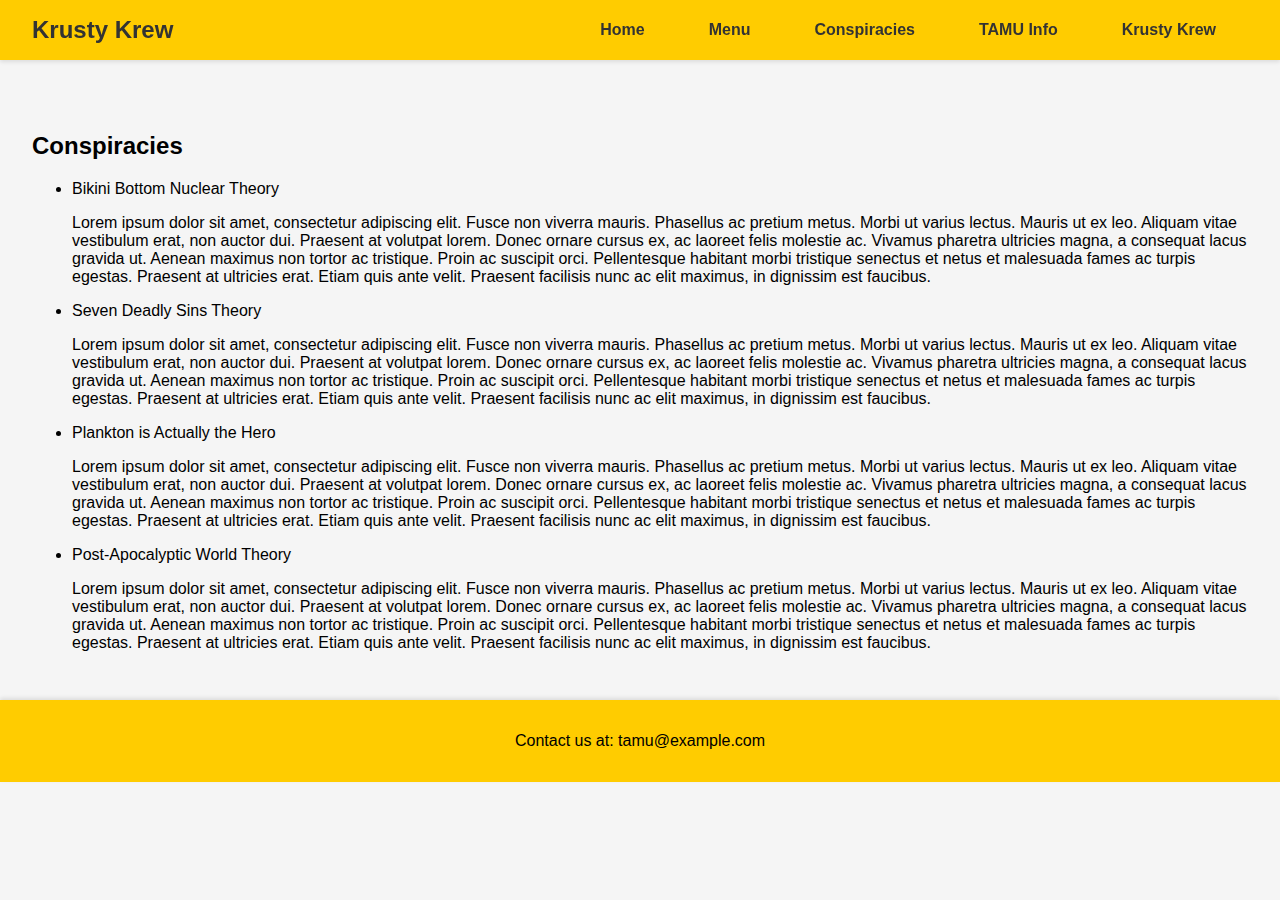
<file: conspiracies.html>
<!DOCTYPE html>
<html lang="en">
<head link href='https://fonts.googleapis.com/css?family=Lato:400,700' rel='stylesheet' type='text/css'>
    <meta charset="UTF-8">
    <meta name="viewport" content="width=device-width, initial-scale=1.0">
    <title>Krusty Krew Conspiracies</title>
    <link rel="stylesheet" href="styles.css">
</head>
<body>
    <button onclick="topFunction()" id="Button_Top" title="Go to top">Top</button>
    <header>
        <div class="container">
            <h1 class="logo">Krusty Krew</h1>
            <nav class="navbar">
                <ul class="nav-links">
                    <li><a href="index.html">Home</a></li>
                    <li><a href="menu.html">Menu</a></li>
                    <li><a href="conspiracies.html">Conspiracies</a></li>
                    <li><a href="tamu.html">TAMU Info</a></li>
                    <li><a href="krusty_krew.html">Krusty Krew</a></li>
                </ul>
                <div class="burger">
                    <div class="line1"></div>
                    <div class="line2"></div>
                    <div class="line3"></div>
                </div>
            </nav>
        </div>
    </header>
    <main>
        <h2>Conspiracies</h2>
        <ul>
            <li>Bikini Bottom Nuclear Theory</li>
            <p> Lorem ipsum dolor sit amet, consectetur adipiscing elit. Fusce non viverra mauris. Phasellus ac pretium metus. Morbi ut varius lectus. Mauris ut ex leo. Aliquam vitae vestibulum erat, non auctor dui. Praesent at volutpat lorem. Donec ornare cursus ex, ac laoreet felis molestie ac. Vivamus pharetra ultricies magna, a consequat lacus gravida ut. Aenean maximus non tortor ac tristique. Proin ac suscipit orci. Pellentesque habitant morbi tristique senectus et netus et malesuada fames ac turpis egestas. Praesent at ultricies erat. Etiam quis ante velit. Praesent facilisis nunc ac elit maximus, in dignissim est faucibus.

            </p>
            
            <li>Seven Deadly Sins Theory</li>
            <p>Lorem ipsum dolor sit amet, consectetur adipiscing elit. Fusce non viverra mauris. Phasellus ac pretium metus. Morbi ut varius lectus. Mauris ut ex leo. Aliquam vitae vestibulum erat, non auctor dui. Praesent at volutpat lorem. Donec ornare cursus ex, ac laoreet felis molestie ac. Vivamus pharetra ultricies magna, a consequat lacus gravida ut. Aenean maximus non tortor ac tristique. Proin ac suscipit orci. Pellentesque habitant morbi tristique senectus et netus et malesuada fames ac turpis egestas. Praesent at ultricies erat. Etiam quis ante velit. Praesent facilisis nunc ac elit maximus, in dignissim est faucibus.

            </p>
            <li>Plankton is Actually the Hero</li>
            <p>Lorem ipsum dolor sit amet, consectetur adipiscing elit. Fusce non viverra mauris. Phasellus ac pretium metus. Morbi ut varius lectus. Mauris ut ex leo. Aliquam vitae vestibulum erat, non auctor dui. Praesent at volutpat lorem. Donec ornare cursus ex, ac laoreet felis molestie ac. Vivamus pharetra ultricies magna, a consequat lacus gravida ut. Aenean maximus non tortor ac tristique. Proin ac suscipit orci. Pellentesque habitant morbi tristique senectus et netus et malesuada fames ac turpis egestas. Praesent at ultricies erat. Etiam quis ante velit. Praesent facilisis nunc ac elit maximus, in dignissim est faucibus.

            </p>
            <li>Post-Apocalyptic World Theory</li>
            <p>Lorem ipsum dolor sit amet, consectetur adipiscing elit. Fusce non viverra mauris. Phasellus ac pretium metus. Morbi ut varius lectus. Mauris ut ex leo. Aliquam vitae vestibulum erat, non auctor dui. Praesent at volutpat lorem. Donec ornare cursus ex, ac laoreet felis molestie ac. Vivamus pharetra ultricies magna, a consequat lacus gravida ut. Aenean maximus non tortor ac tristique. Proin ac suscipit orci. Pellentesque habitant morbi tristique senectus et netus et malesuada fames ac turpis egestas. Praesent at ultricies erat. Etiam quis ante velit. Praesent facilisis nunc ac elit maximus, in dignissim est faucibus.

            </p>
        </ul>
    </main>
    <footer>
        <p>Contact us at: tamu@example.com</p>
    </footer>
    <script src="script.js"></script>
    
</body>
</html>
</file>
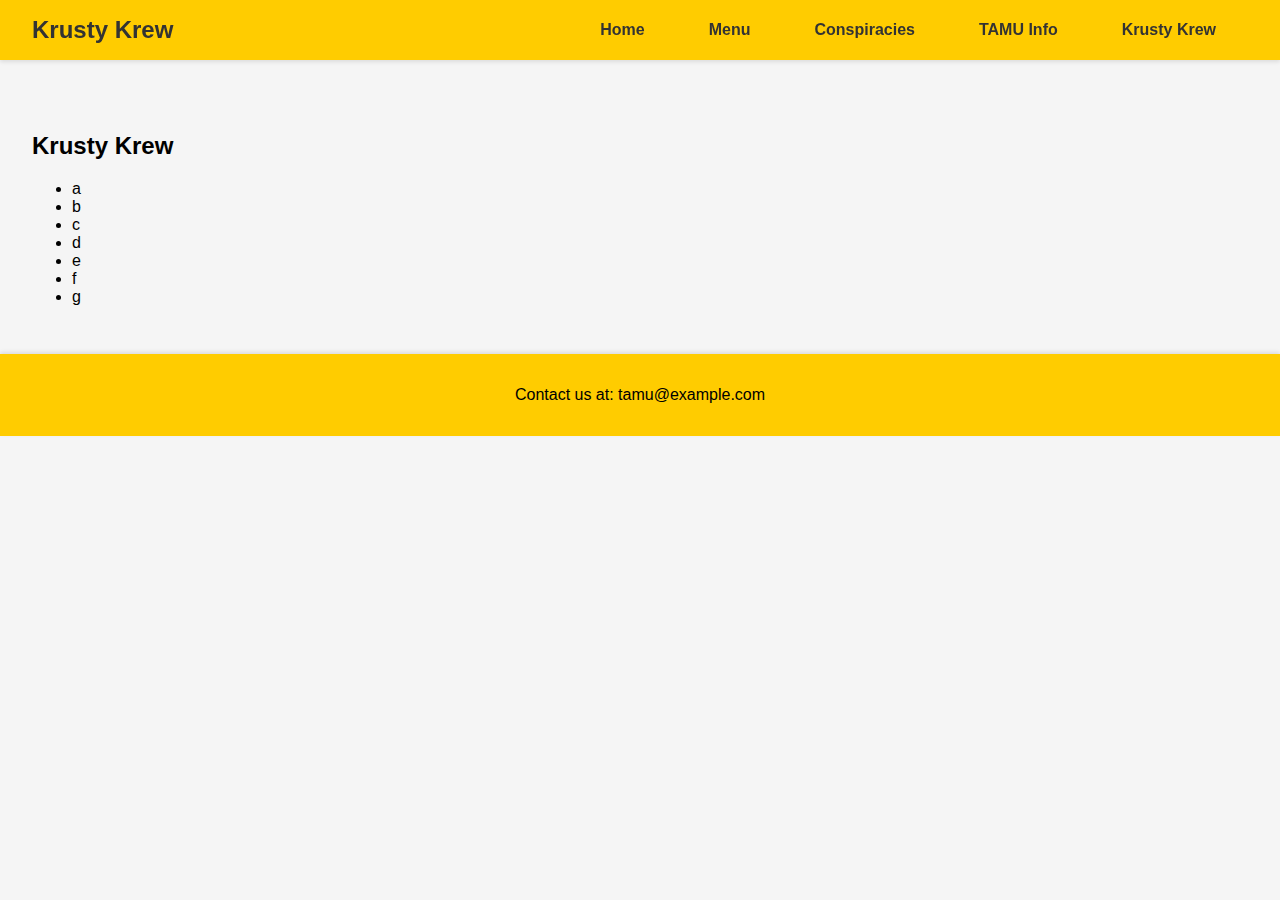
<file: krusty_krew.html>
<!DOCTYPE html>
<html lang="en">
<head link href='https://fonts.googleapis.com/css?family=Lato:400,700' rel='stylesheet' type='text/css'>
    <meta charset="UTF-8">
    <meta name="viewport" content="width=device-width, initial-scale=1.0">
    <title>Krusty Krew Members</title>
    <link rel="stylesheet" href="styles.css">
</head>
<body>
    <button onclick="topFunction()" id="Button_Top" title="Go to top">Top</button>
    <header>
        <div class="container">
            <h1 class="logo">Krusty Krew</h1>
            <nav class="navbar">
                <ul class="nav-links">
                    <li><a href="index.html">Home</a></li>
                    <li><a href="menu.html">Menu</a></li>
                    <li><a href="conspiracies.html">Conspiracies</a></li>
                    <li><a href="tamu.html">TAMU Info</a></li>
                    <li><a href="krusty_krew.html">Krusty Krew</a></li>
                </ul>
                <div class="burger">
                    <div class="line1"></div>
                    <div class="line2"></div>
                    <div class="line3"></div>
                </div>
            </nav>
        </div>
    </header>
    <main>
        <h2>Krusty Krew</h2>
        <ul>
            <li>a</li>
            <li>b</li>
            <li>c</li>
            <li>d</li>
            <li>e</li>
            <li>f</li>
            <li>g</li>
        </ul>
    </main>
    <footer>
        <p>Contact us at: tamu@example.com</p>
    </footer>
    <script src="script.js"></script>
    
</body>
</html>
</file>
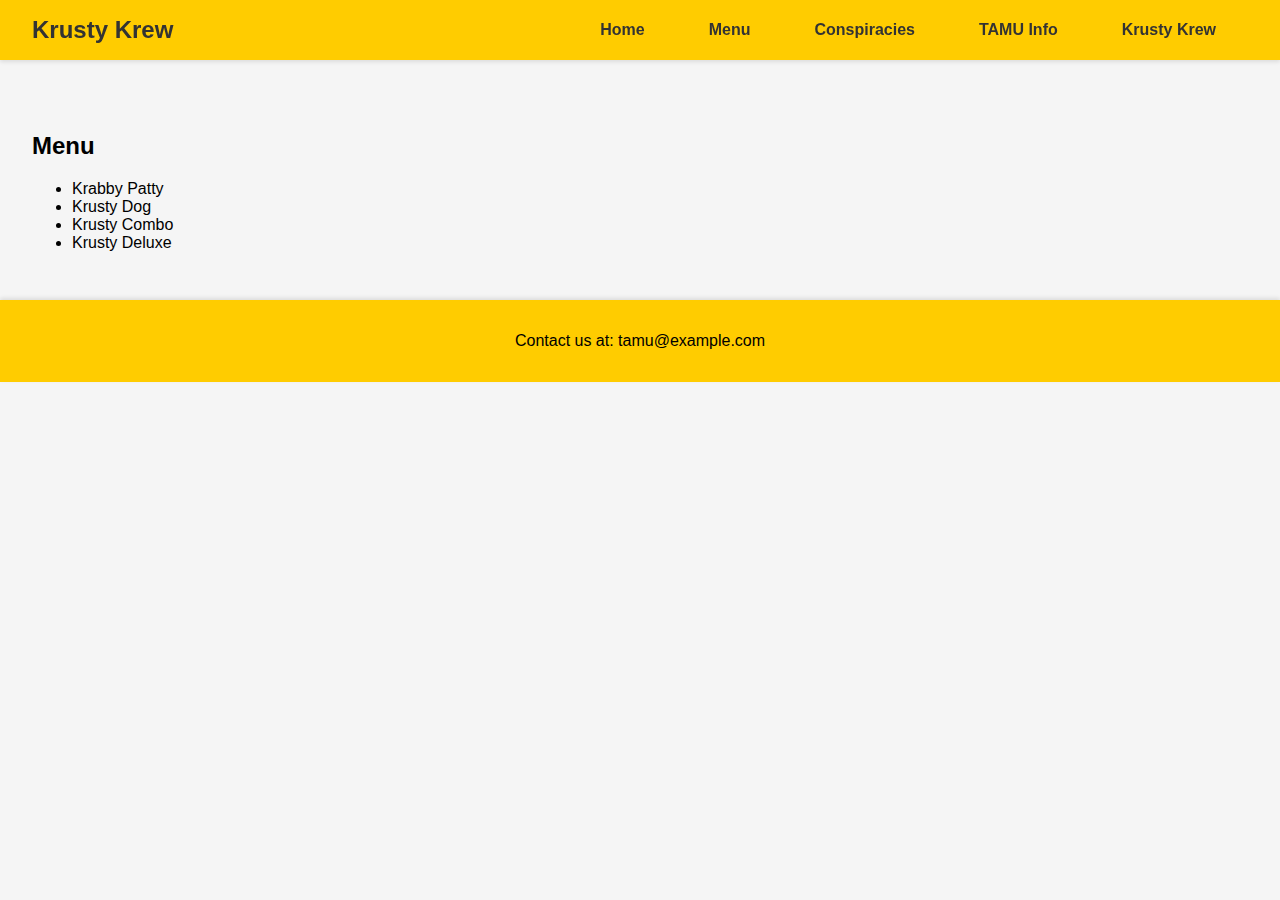
<file: menu.html>
<!DOCTYPE html>
<html lang="en">
<head link href='https://fonts.googleapis.com/css?family=Lato:400,700' rel='stylesheet' type='text/css'>
    <meta charset="UTF-8">
    <meta name="viewport" content="width=device-width, initial-scale=1.0">
    <title>Krusty Krab Menu</title>
    <link rel="stylesheet" href="styles.css">
</head>
<body>
    <button onclick="topFunction()" id="Button_Top" title="Go to top">Top</button>
    <header>
        <div class="container">
            <h1 class="logo">Krusty Krew</h1>
            <nav class="navbar">
                <ul class="nav-links">
                    <li><a href="index.html">Home</a></li>
                    <li><a href="menu.html">Menu</a></li>
                    <li><a href="conspiracies.html">Conspiracies</a></li>
                    <li><a href="tamu.html">TAMU Info</a></li>
                    <li><a href="krusty_krew.html">Krusty Krew</a></li>
                </ul>
                <div class="burger">
                    <div class="line1"></div>
                    <div class="line2"></div>
                    <div class="line3"></div>
                </div>
            </nav>
        </div>
    </header>
    <main>
        <h2>Menu</h2>
        <ul>
            <li>Krabby Patty</li>
            <li>Krusty Dog</li>
            <li>Krusty Combo</li>
            <li>Krusty Deluxe</li>
        </ul>
    </main>
    <footer>
        <p>Contact us at: tamu@example.com</p>
    </footer>
    <script src="script.js"></script>
    
</body>
</html>
</file>
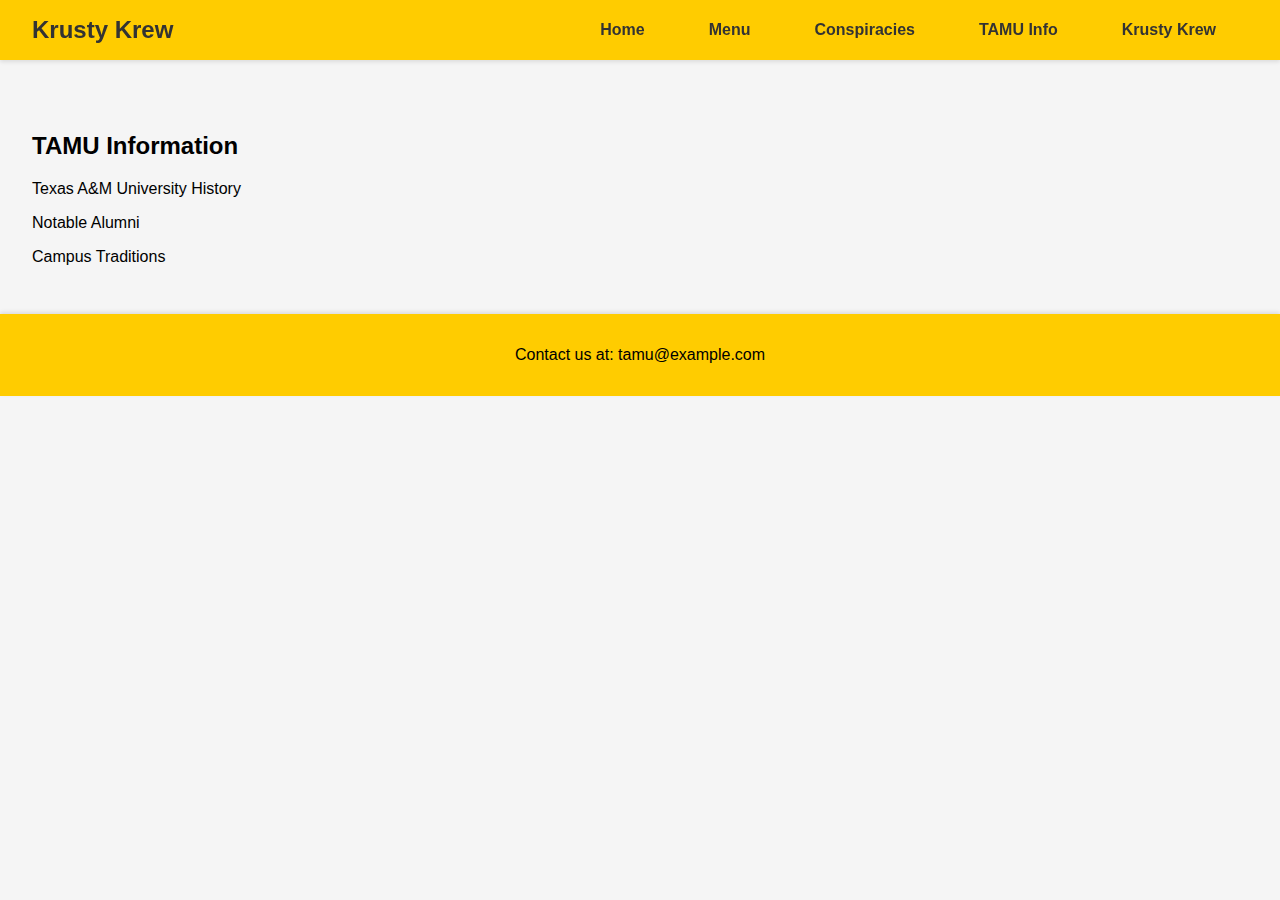
<file: tamu.html>
<!DOCTYPE html>
<html lang="en">
<head link href='https://fonts.googleapis.com/css?family=Lato:400,700' rel='stylesheet' type='text/css'>
    <meta charset="UTF-8">
    <meta name="viewport" content="width=device-width, initial-scale=1.0">
    <title>Krusty Krew TAMU Info</title>
    <link rel="stylesheet" href="styles.css">
</head>
<body>
    <button onclick="topFunction()" id="Button_Top" title="Go to top">Top</button>
    <header>
        <div class="container">
            <h1 class="logo">Krusty Krew</h1>
            <nav class="navbar">
                <ul class="nav-links">
                    <li><a href="index.html">Home</a></li>
                    <li><a href="menu.html">Menu</a></li>
                    <li><a href="conspiracies.html">Conspiracies</a></li>
                    <li><a href="tamu.html">TAMU Info</a></li>
                    <li><a href="krusty_krew.html">Krusty Krew</a></li>
                </ul>
                <div class="burger">
                    <div class="line1"></div>
                    <div class="line2"></div>
                    <div class="line3"></div>
                </div>
            </nav>
        </div>
    </header>
    <main>
        <h2>TAMU Information</h2>
        <p>Texas A&M University History</p>
        <p>Notable Alumni</p>
        <p>Campus Traditions</p>
    </main>
    <footer>
        <p>Contact us at: tamu@example.com</p>
    </footer>
    <script src="script.js"></script>
    
</body>
</html>
</file>
<file: styles.css>
body {
    font-family: 'Segoe UI', Tahoma, Geneva, Verdana, sans-serif;
    margin: 0;
    padding: 0;
    background-color: #f5f5f5;
    background-size: cover;
    background-repeat: no-repeat;
    background-attachment: fixed;
}

header {
    background-color: #ffcc00;
    padding: 1em 0;
    position: fixed;
    width: 100%;
    top: 0;
    z-index: 1000;
    box-shadow: 0 2px 4px rgba(0, 0, 0, 0.1);
}

.container {
    display: flex;
    justify-content: space-between;
    align-items: center;
    padding: 0 2em;
}

.logo {
    font-size: 1.5em;
    margin: 0;
    color: #333;
    font-weight: bold;
}

.navbar {
    display: flex;
    justify-content: space-between;
    align-items: center;
}

.nav-links {
    display: flex;
    list-style: none;
    margin: 0;
    padding: 0;
}

.nav-links li {
    margin: 0 1em;
}

.nav-links a {
    text-decoration: none;
    color: #333;
    font-weight: bold;
    padding: 0.5em 1em;
    transition: background-color 0.3s ease;
}

.nav-links a:hover {
    background-color: #ffeb3b;
    border-radius: 5px;
}

.burger {
    display: none;
    cursor: pointer;
}

.burger div {
    width: 25px;
    height: 3px;
    background-color: #333;
    margin: 5px;
    transition: all 0.3s ease;
}

.h2 {
    background-color: #ffcc00;color: #500000;
    width: max-content;
    padding: 5px;
    margin: 2px;
    border: 1px #500000;
    border-style: solid;
    border-top-left-radius: 13%;
    border-top-right-radius: 13%;
    border-bottom-left-radius: 13%;
    border-bottom-right-radius: 13%;
}

.p {
    position: relative;
    display: inline-block;
    padding: 10px;
    margin: 10px;
    margin-bottom: 10px;
    border: 1px solid #500000;
    background-color: ##ffcc00; color: #500000;
}

.p::after {
    content: "";
    position: absolute;
    bottom: -60px; /* Negative for the arrow to go down, Positive to go up */
    left: 50%;
    transform: translateX(-50%);
    border-width: 30px;
    border-style: solid;
    border-color: #500000 transparent transparent transparent;
}

.YT {
    margin-top: 30px;
    box-shadow: 1px 2px 3px rgba(0, 0, 0, 0.1);
    text-align: center;
}

@media screen and (max-width: 768px) {
    .nav-links {
        position: absolute;
        right: 0px;
        height: 92vh;
        top: 8vh;
        background-color: #ffcc00;
        display: flex;
        flex-direction: column;
        align-items: center;
        width: 50%;
        transform: translateX(100%);
        transition: transform 0.5s ease-in-out;
    }

    .nav-links li {
        opacity: 0;
    }

    .burger {
        display: block;
    }

    .nav-active {
        transform: translateX(0%);
    }

    @keyframes navLinkFade {
        from {
            opacity: 0;
            transform: translateX(50px);
        }
        to {
            opacity: 1;
            transform: translateX(0px);
        }
    }

    .toggle .nav-links li {
        animation: navLinkFade 0.5s ease forwards;
    }

    .toggle .line1 {
        transform: rotate(-45deg) translate(-5px, 6px);
    }

    .toggle .line2 {
        opacity: 0;
    }

    .toggle .line3 {
        transform: rotate(45deg) translate(-5px, -6px);
    }
}

main {
    padding: 2em;
    margin-top: 80px; /* Adjust for fixed header */
}

footer {
    background-color: #ffcc00;
    padding: 1em;
    text-align: center;
    box-shadow: 0 -2px 4px rgba(0, 0, 0, 0.1);
}

#Button_Top {
    display: none; 
    position: fixed; 
    bottom: 20px; 
    right: 30px; 
    z-index: 99; 
    border: none; 
    outline: none; 
    background-color: red; 
    color: white; 
    cursor: pointer; 
    padding: 15px; 
    border-radius: 10px; 
    font-size: 18px; 
    opacity:0.4;
    filter:alpha(opacity=40); 
  }
  
  #Button_Top:hover{
    display: none; 
    position: fixed; 
    bottom: 20px; 
    right: 30px; 
    z-index: 99; 
    border: none; 
    outline: none; 
    background-color: red; 
    color: white; 
    cursor: pointer; 
    padding: 15px; 
    border-radius: 10px; 
    font-size: 18px; 
    opacity:1.0;
    filter:alpha(opacity=100); 

  }
</file>
